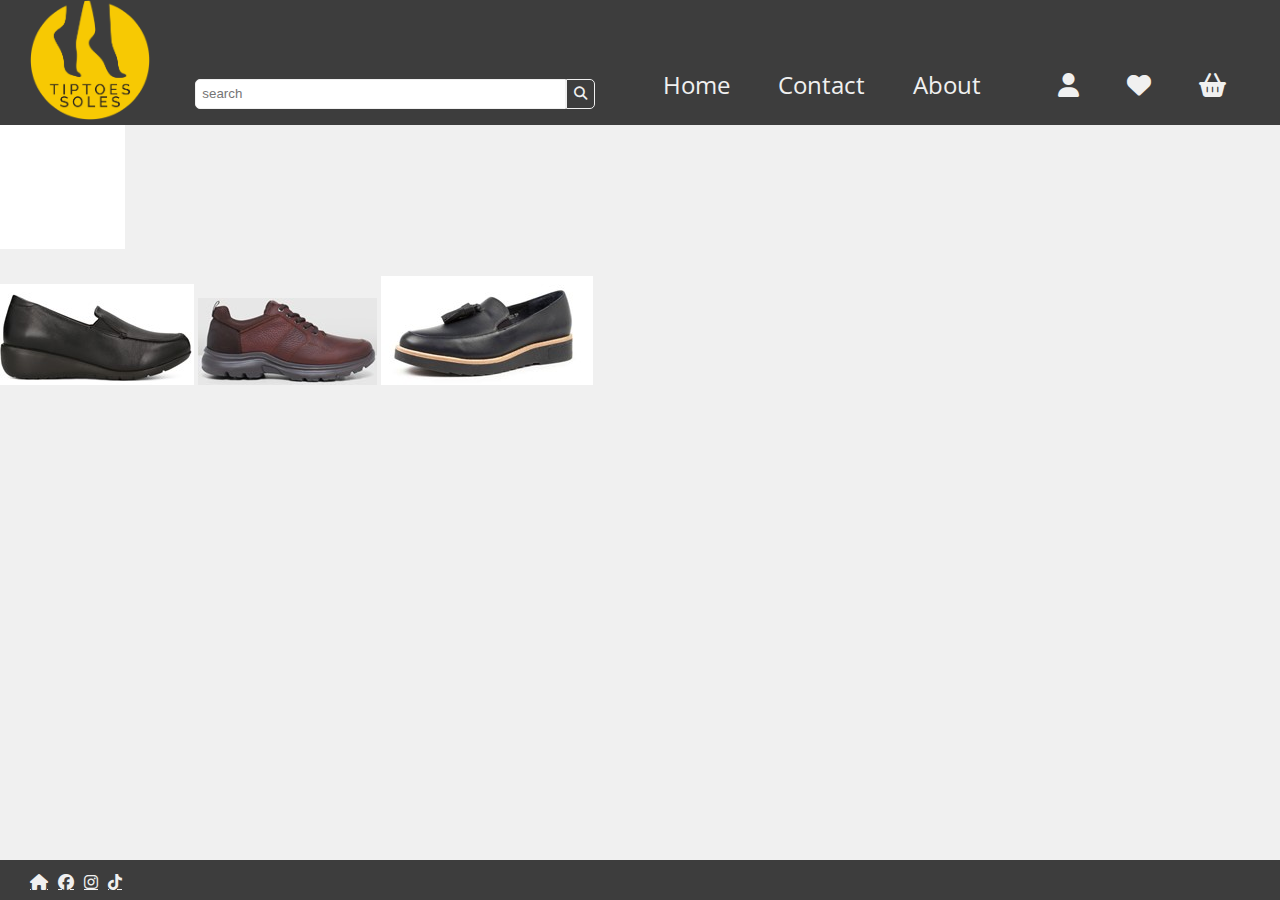
<file: index.html>
<!DOCTYPE html>
<html lang="en">
<!-- head is for metadata -->

<head>
  <title>TipToe Soles</title>
  <link rel="icon" href="images/user-icon-on-transparent-background-free-png.webp">
  <link rel="stylesheet" href="styles.css">
  <link rel="stylesheet" href="https://cdnjs.cloudflare.com/ajax/libs/font-awesome/6.7.2/css/all.min.css"
    integrity="sha512-Evv84Mr4kqVGRNSgIGL/F/aIDqQb7xQ2vcrdIwxfjThSH8CSR7PBEakCr51Ck+w+/U6swU2Im1vVX0SVk9ABhg=="
    crossorigin="anonymous" referrerpolicy="no-referrer" />
  <link rel="preconnect" href="https://fonts.googleapis.com">
  <link rel="preconnect" href="https://fonts.gstatic.com" crossorigin>
  <link href="https://fonts.googleapis.com/css2?family=Open+Sans:ital,wght@0,300..800;1,300..800&display=swap"
    rel="stylesheet">
  <meta name="viewport" content="initial-scale=1, width=device-width">
  <link rel="stylesheet" href="responsive.css">
  <script src="main.js"></script>
</head>
<!-- body is for content -->

<body>
  <header class="main-header">
    <a href="index.html">
      <img id="site-logo" src="Supporting Documents/TipToe Soles_Logo_colour.png" alt="TipToe Soles logo">
    </a>
    <button class="nav-button">
      <i class="fa-solid fa-bars"></i>
      <span class="visuallyhidden">Menu</span>
    </button>
   
    <form id="site-search" method="get" action="search.html">
      <label class="visuallyhidden" for="search">Search</label>
      <input type="search" id="search" name="keyword" placeholder="search" aria-label="search">
      <button type="submit" name="submit">
        <i class="fa-solid fa-magnifying-glass"></i>
        <span class="visuallyhidden">Search</span>
      </button>
    </form>
    <nav class="main-navigation">
      <a href="index.html">Home</a>
      <a href="contact.html">Contact</a>
      <a href="about.html">About</a>
    </nav>
    <nav class="user-nav">
      <a href="#">
        <i class="fa-solid fa-user"></i>
        <span class="visuallyhidden">Account</span>
      </a>
      <a href="#">
        <i class="fa-solid fa-heart"></i>
        <span class="visuallyhidden">Wishlist</span>
      </a>
      <a href="#">
        <i class="fa-solid fa-basket-shopping"></i>
        <span class="visuallyhidden">Basket</span>
      </a>
    </nav>
  </header>
  <main>
	<img src="images/bjorkdiddy.gif"></img><br><br>
  <img src="Supporting Documents/Heavenly Black.jpg" alt="HeavenlyBlackShoe"></img> 
  <img src="Supporting Documents/Work and Walk Chesnut.jpg" alt="WorkAndWalk"></img> 
  <img src="Supporting Documents/Sally Black.jpg" alt="SallyBlack"></img> 


  </main>

</body>
<footer class ="main-footer">
<a href="index.html" class="fa-solid fa-house"></a>
<a href="https://www.facebook.com/"  class="fa-brands fa-facebook"></a>
<a href="https://www.instagram.com/" class="fa-brands fa-instagram"></a>
<a href="https://www.tiktok.com/explore" class="fa-brands fa-tiktok"></a>  

</footer>
<!-- end of the document -->

</html>
</file>
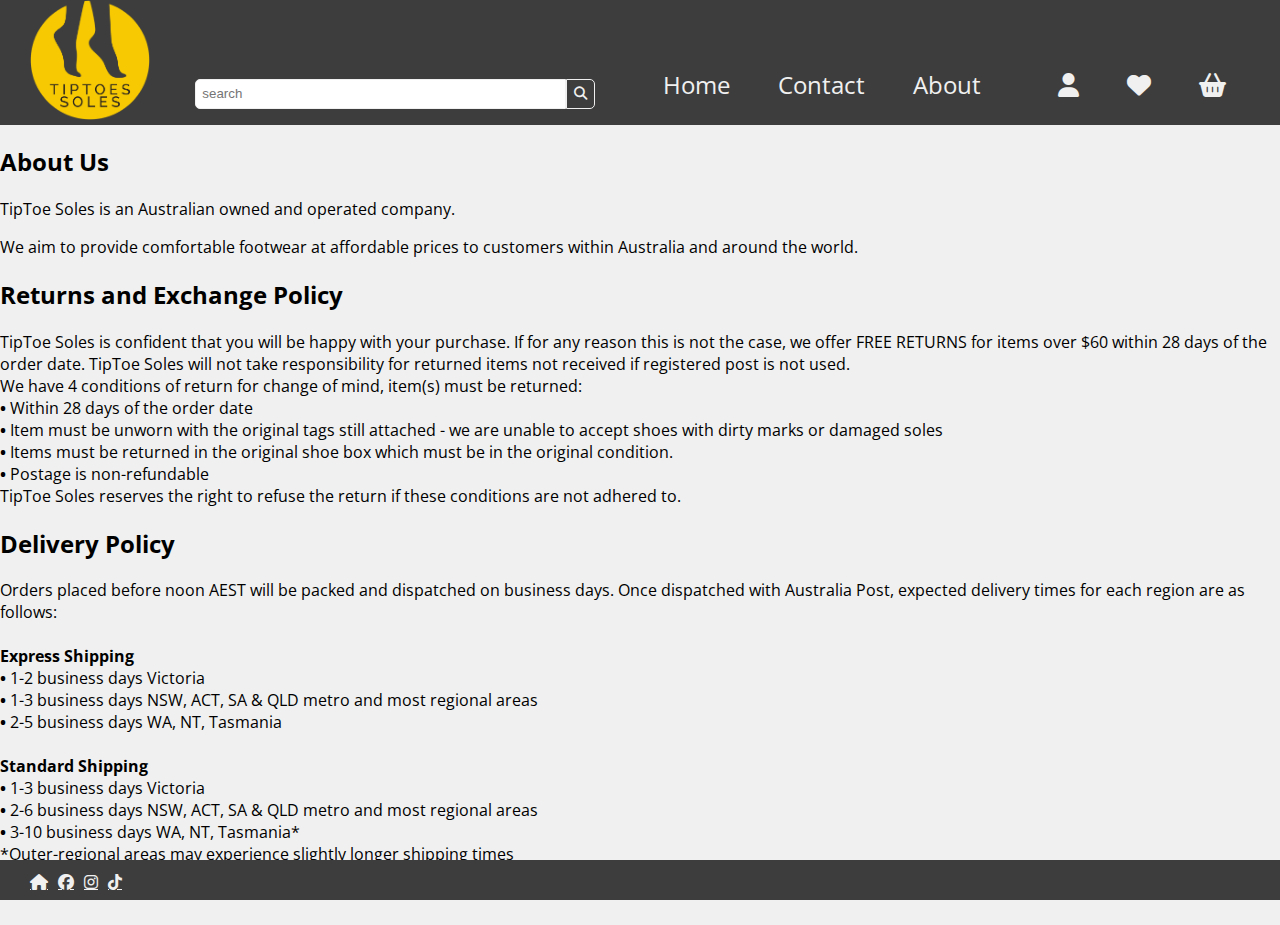
<file: about.html>
<!DOCTYPE html>
<html lang="en">
<!-- head is for metadata -->

<head>
  <title>TipToe Soles</title>
  <link rel="icon" href="images/user-icon-on-transparent-background-free-png.webp">
  <link rel="stylesheet" href="styles.css">
  <link rel="stylesheet" href="https://cdnjs.cloudflare.com/ajax/libs/font-awesome/6.7.2/css/all.min.css"
    integrity="sha512-Evv84Mr4kqVGRNSgIGL/F/aIDqQb7xQ2vcrdIwxfjThSH8CSR7PBEakCr51Ck+w+/U6swU2Im1vVX0SVk9ABhg=="
    crossorigin="anonymous" referrerpolicy="no-referrer" />
  <link rel="preconnect" href="https://fonts.googleapis.com">
  <link rel="preconnect" href="https://fonts.gstatic.com" crossorigin>
  <link href="https://fonts.googleapis.com/css2?family=Open+Sans:ital,wght@0,300..800;1,300..800&display=swap"
    rel="stylesheet">
  <meta name="viewport" content="initial-scale=1, width=device-width">
  <link rel="stylesheet" href="responsive.css">
  <script src="main.js"></script>
</head>
<!-- body is for content -->

<body>
  <header class="main-header">
    <a href="index.html">
      <img id="site-logo" src="Supporting Documents/TipToe Soles_Logo_colour.png" alt="TipToe Soles logo">
    </a>
    <button class="nav-button">
      <i class="fa-solid fa-bars"></i>
      <span class="visuallyhidden">Menu</span>
    </button>
   
    <form id="site-search" method="get" action="search.html">
      <label class="visuallyhidden" for="search">Search</label>
      <input type="search" id="search" name="keyword" placeholder="search" aria-label="search">
      <button type="submit" name="submit">
        <i class="fa-solid fa-magnifying-glass"></i>
        <span class="visuallyhidden">Search</span>
      </button>
    </form>
    <nav class="main-navigation">
      <a href="index.html">Home</a>
      <a href="contact.html">Contact</a>
      <a href="about.html">About</a>
    </nav>
    <nav class="user-nav">
      <a href="#">
        <i class="fa-solid fa-user"></i>
        <span class="visuallyhidden">Account</span>
      </a>
      <a href="#">
        <i class="fa-solid fa-heart"></i>
        <span class="visuallyhidden">Wishlist</span>
      </a>
      <a href="#">
        <i class="fa-solid fa-basket-shopping"></i>
        <span class="visuallyhidden">Basket</span>
      </a>
    </nav>
  </header>
  <main>
    <h2>About Us</h2>
    <p>TipToe Soles is an Australian owned and operated company. <p>We aim to provide comfortable footwear at affordable prices to customers within Australia and around the world. </p>
    <h2>Returns and Exchange Policy</h2>
    <p>TipToe Soles is confident that you will be happy with your purchase. If for any reason this is not the case, we offer FREE RETURNS for items over $60 within 28 days of the order date. TipToe Soles will not take responsibility for returned items not received if registered post is not used.<br>
      We have 4 conditions of return for change of mind, item(s) must be returned:<br>
      
      <b>•</b>	Within 28 days of the order date<br>
      <b>•</b>	Item must be unworn with the original tags still attached - we are unable to accept shoes 	with dirty marks or damaged soles<br>
      <b>•</b>	Items must be returned in the original shoe box which must be in the original condition.<br>
      <b>•</b>	Postage is non-refundable<br>
      
      TipToe Soles reserves the right to refuse the return if these conditions are not adhered to.
      </p>
      <h2>Delivery Policy</h2>
      <p>Orders placed before noon AEST will be packed and dispatched on business days. Once dispatched with Australia Post, expected delivery times for each region are as follows:<br><br>
        <b>Express Shipping</b><br>
        <b>•</b>	1-2 business days Victoria<br>	
        <b>•</b>	1-3 business days NSW, ACT, SA & QLD metro and most regional areas<br>	
        <b>•</b>	2-5 business days WA, NT, Tasmania<br><br>
        <b>Standard Shipping</b><br>
        <b>•</b>	1-3 business days Victoria<br>	
        <b>•</b>	2-6 business days NSW, ACT, SA & QLD metro and most regional areas<br>	
        <b>•</b>	3-10 business days WA, NT, Tasmania*<br>	
        *Outer-regional areas may experience slightly longer shipping times<br>	
        </p><br><br>
  </main>


</body>
<footer class ="main-footer">
  <a href="index.html" class="fa-solid fa-house"></a>
    <a href="https://www.facebook.com/"  class="fa-brands fa-facebook"></a>
    <a href="https://www.instagram.com/" class="fa-brands fa-instagram"></a>
    <a href="https://www.tiktok.com/explore" class="fa-brands fa-tiktok"></a>
    </footer>
<!-- end of the document -->

</html>
</file>
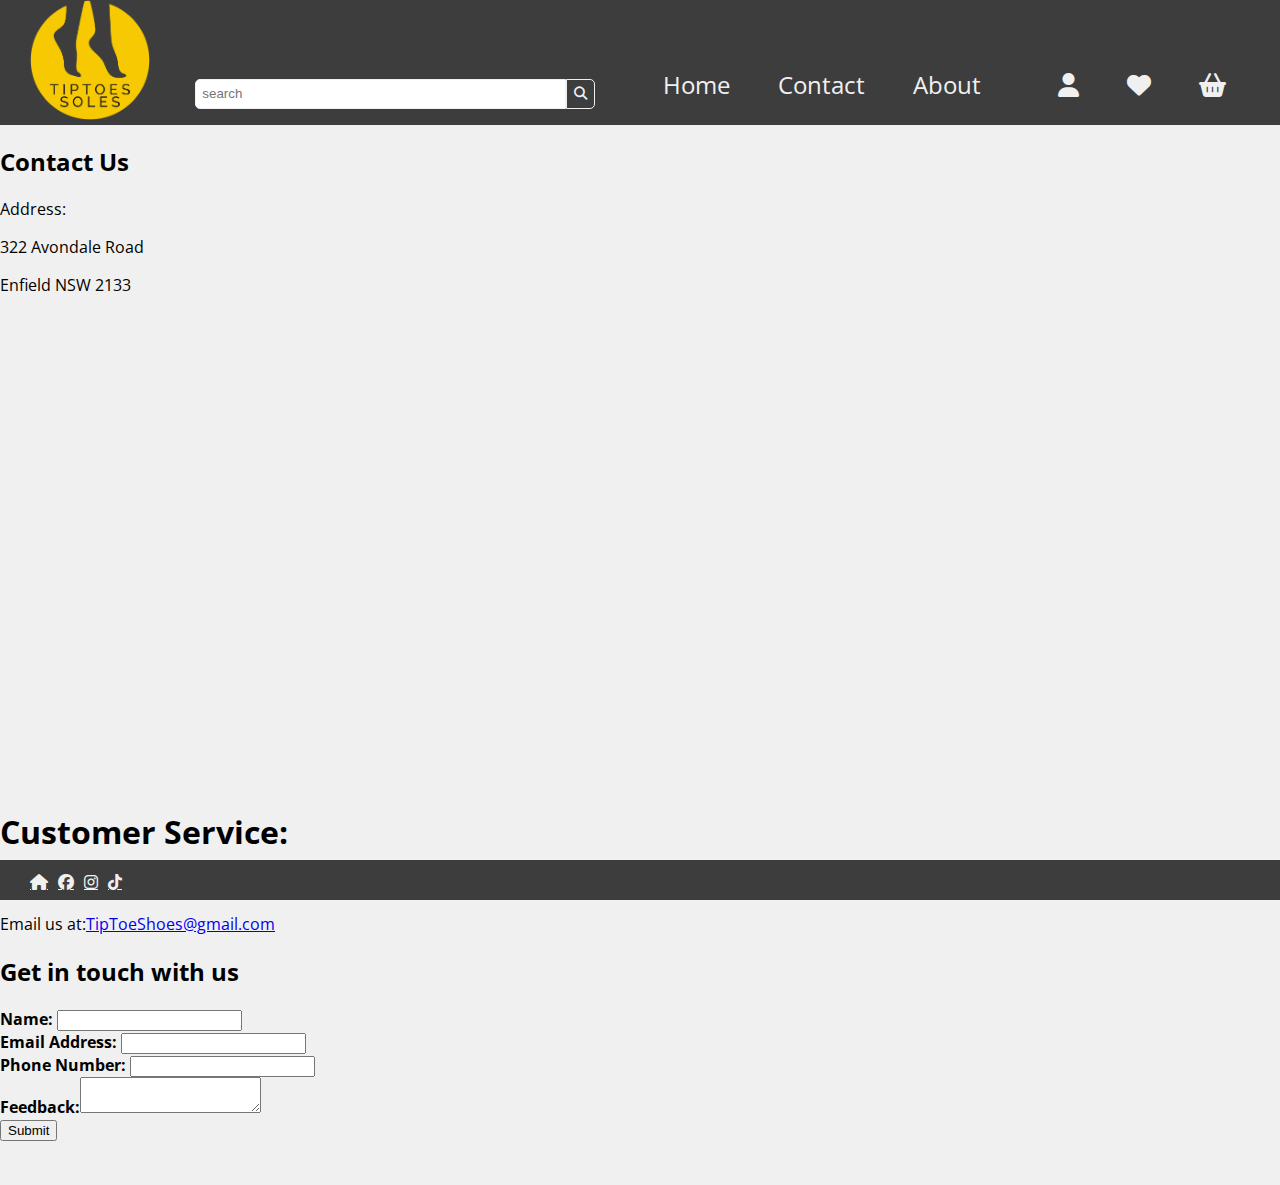
<file: contact.html>
<!DOCTYPE html>
<html lang="en">
<!-- head is for metadata -->

<head>
  <title>TipToe Soles</title>
  <link rel="icon" href="images/user-icon-on-transparent-background-free-png.webp">
  <link rel="stylesheet" href="styles.css">
  <link rel="stylesheet" href="https://cdnjs.cloudflare.com/ajax/libs/font-awesome/6.7.2/css/all.min.css"
    integrity="sha512-Evv84Mr4kqVGRNSgIGL/F/aIDqQb7xQ2vcrdIwxfjThSH8CSR7PBEakCr51Ck+w+/U6swU2Im1vVX0SVk9ABhg=="
    crossorigin="anonymous" referrerpolicy="no-referrer" />
  <link rel="preconnect" href="https://fonts.googleapis.com">
  <link rel="preconnect" href="https://fonts.gstatic.com" crossorigin>
  <link href="https://fonts.googleapis.com/css2?family=Open+Sans:ital,wght@0,300..800;1,300..800&display=swap"
    rel="stylesheet">
  <meta name="viewport" content="initial-scale=1, width=device-width">
  <link rel="stylesheet" href="responsive.css">
  <script src="main.js"></script>
</head>
<!-- body is for content -->

<body>
  <header class="main-header">
    <a href="index.html">
      <img id="site-logo" src="Supporting Documents/TipToe Soles_Logo_colour.png" alt="TipToe Soles logo">
    </a>
    <button class="nav-button">
      <i class="fa-solid fa-bars"></i>
      <span class="visuallyhidden">Menu</span>
    </button>
   
    <form id="site-search" method="get" action="search.html">
      <label class="visuallyhidden" for="search">Search</label>
      <input type="search" id="search" name="keyword" placeholder="search" aria-label="search">
      <button type="submit" name="submit">
        <i class="fa-solid fa-magnifying-glass"></i>
        <span class="visuallyhidden">Search</span>
      </button>
    </form>
    <nav class="main-navigation">
      <a href="index.html">Home</a>
      <a href="contact.html">Contact</a>
      <a href="about.html">About</a>
    </nav>
    <nav class="user-nav">
      <a href="#">
        <i class="fa-solid fa-user"></i>
        <span class="visuallyhidden">Account</span>
      </a>
      <a href="#">
        <i class="fa-solid fa-heart"></i>
        <span class="visuallyhidden">Wishlist</span>
      </a>
      <a href="#">
        <i class="fa-solid fa-basket-shopping"></i>
        <span class="visuallyhidden">Basket</span>
      </a>
    </nav>
  </header>
  <main>
 
    <h2>Contact Us</h2>
    <p>Address:
    </p>
    <p>322 Avondale Road</p>
    <p>Enfield NSW 2133</p>
    <br>
    <iframe src="https://www.google.com/maps/embed?pb=!1m18!1m12!1m3!1d24297.339229806377!2d151.07811437591408!3d-33.88824919540476!2m3!1f0!2f0!3f0!3m2!1i1024!2i768!4f13.1!3m3!1m2!1s0x6b12bae2c4b04c55%3A0x5017d681632b660!2sEnfield%20NSW%202136!5e0!3m2!1sen!2sau!4v1744180685761!5m2!1sen!2sau" width="600" height="450" style="border:0;" allowfullscreen="" loading="lazy" referrerpolicy="no-referrer-when-downgrade"></iframe><br>
    <h1>Customer Service: </h1>
    <p>Telephone: 02 9210 5000
    </p>
    <p>Email us at:<a href="mailto:TipToeShoes@gmail.com">TipToeShoes@gmail.com</a> </p>
    <h2>Get in touch with us</h2>
    <form>
        <label for="name"><b>Name:</b></label>
        <input type="text" name="name"><br>
        <label for="email"><b>Email Address:</b></label>
        <input type="text" email="email"><br>
        <label for="phone"><b>Phone Number:</b></label>
        <input type="phone" name="phone number"><br>
        <b> Feedback:</b><textarea></textarea><br>
        <input type="submit">
    </form>
    <br> 
    <br>
  </main>

</body>
<footer class ="main-footer">
  <a href="index.html" class="fa-solid fa-house"></a>
    <a href="https://www.facebook.com/"  class="fa-brands fa-facebook"></a>
    <a href="https://www.instagram.com/" class="fa-brands fa-instagram"></a>
    <a href="https://www.tiktok.com/explore" class="fa-brands fa-tiktok"></a>
    </footer>
<!-- end of the document -->

</html>
</file>
<file: styles.css>
:root {
    /* CSS HSL */
    --dark: hsl(0, 0, 0 );
    --pumpkin: hsl(0,0%, 24%);
    --ash-gray: hsl(0, 0%, 47%);
    --black: hsl(0, 0%, 71%);
    --dim-gray: hsl(0, 0%, 94%);
    --nav-text-size: 1.5em;
}

body {
    background-color: var(--dim-gray);
    /* font-family: Arial, Helvetica, sans-serif;
    background-size: cover;
    background-repeat:no-repeat; */
    font-family: "Open Sans", sans-serif;
    margin: 0px;
}

.main-header {
    display: flex;
    flex-direction: row;
    flex-wrap: wrap;
    justify-content: space-between;
    align-items: flex-end;
    background-color: var(--pumpkin) ;
    padding-left: 30px;
    padding-right: 30px;
}
.img {
flex-direction: row;
}
#site-logo {
    max-width: 120px;
}
.main-navigation {
    display: flex;
    flex-direction: row;
    flex-wrap: wrap;
}
.main-navigation a {
    color: var(--dim-gray);
    text-decoration: none;
    font-size: var(--nav-text-size);
    padding: 1em;
}
.main-navigation a:hover {
  color: var(--night);
}
.user-nav {
    display: flex;
    flex-direction: row;
    flex-wrap: wrap;
}
.user-nav a {
    color: var(--dim-gray);
    text-decoration: none;
    font-size: var(--nav-text-size);
    padding: 1em;
}
.user-nav a:hover {
    color: var(--night);
}
.visuallyhidden {
    border: 0;
    clip: rect(0 0 0 0);
    height: 1px;
    margin: -1px;
    overflow: hidden;
    padding: 0;
    position: absolute;
    width: 1px;
}

  #site-search {
    display: flex;
    flex-direction: row;
    min-width: 400px;
    padding: 1em;
  }
  #site-search input {
    flex: 1;
    padding: 0.5em;
    border: 1px solid var(--dim-gray);
    border-radius: 5px 0px 0px 5px;
  }
  #site-search button {
    background-color: var(--pumpkin);
    padding: 0.5em;
    border: 1px solid var(--dim-gray);
    border-radius: 0px 5px 5px 0px;
    color: var(--dim-gray)
  }
  .nav-button {
    display: none;
  }
  .main-footer {
  display: flex;
  flex-wrap: wrap;
  flex-direction: row;
  align-items: flex-end; 
  position: fixed; 
  bottom: 0px;  
  background-color: var(--pumpkin);
  padding-left: 30px;
  padding-right: 30px;
  padding-bottom: 10px;
  width: 100%;
  height: 30px;

 }
 .main-footer a {
  color: var(--dim-gray);
  margin-right: 10px;
  }
.main-footer a:hover {
  color: var(---dark);
}
.main-footer p {
  color: var(--dim-gray);
  margin-right: 10px;
  }
</file>
<file: responsive.css>
@media screen and (max-width: 480px ) {
    #site-search {
        /* min-width: 90vw; */
        min-width: none;
        flex: 1;
        padding: 0px;
        align-self: center;
        
    }
    #site-logo {
        width: 60px;
        
    }
    .main-header {
        padding-left: 10px;
        padding-right: 10px;
    }
    .main-navigation a {
        min-width: 100%;
    }
    .main-navigation {
        max-height: 0px;
        overflow: hidden;
        order: 5;
        transition: max-height 0.5s;
    }
    .main-navigation.open {
        max-height: 50vh;
    }
    .nav-button {
        display: block;
        align-self: flex-start;
        width: 44px;
        height: 44px;
        font-size: 32px;
        margin: 10px;
        color: var(--ash-gray);
        background-color: transparent;
        border-color: transparent;
        
    }
    
    
}
</file>
